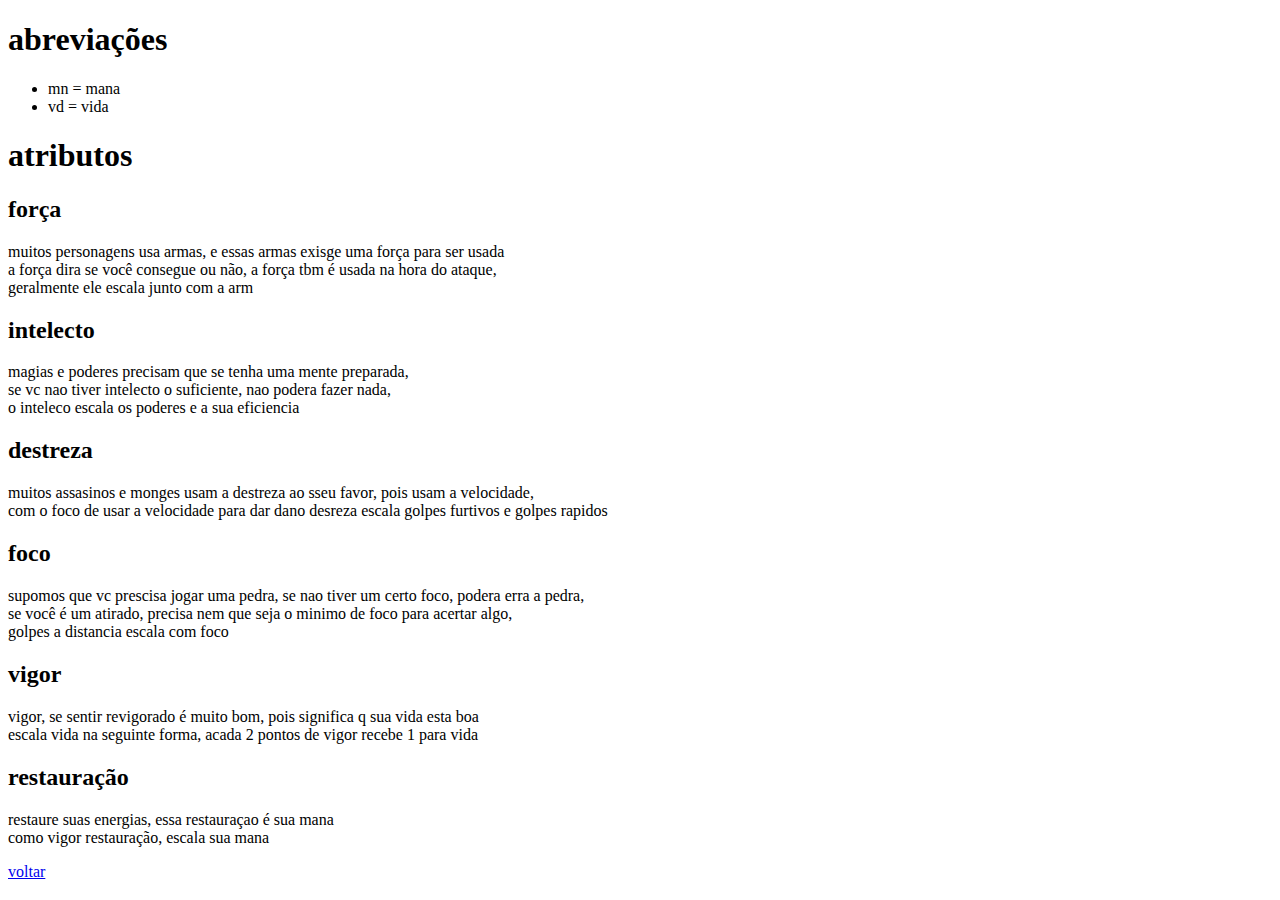
<file: outros.html>
<!DOCTYPE html>
<html>
<head>
    <meta charset="UTF-8">
    <meta http-equiv="X-UA-Compatible" content="IE=edge">
    <meta name="viewport" content="width=device-width, initial-scale=1.0">
    <title>manual</title>
</head>
<body>	
	<h1>abreviações</h1>
        <ul>
	<li>mn = mana
	<li>vd = vida
	</ul>
	<h1>atributos</h1>
	<h2>força</h2> 
	<p> muitos personagens usa armas, e essas armas exisge uma força para ser usada<br>
	a força dira se você consegue ou não, a força tbm é usada na hora do ataque,<br>
	 geralmente ele escala junto com a arm </p>
	<h2>intelecto</h2>
	<p> magias e poderes precisam que se tenha uma mente preparada,<br>
	se vc nao tiver intelecto o suficiente, nao podera fazer nada,<br>
	o inteleco escala os poderes e a sua eficiencia</p> 
	<h2>destreza</h2>
	<p>muitos assasinos e monges usam a destreza ao sseu favor, pois usam a velocidade,<br>
	com o foco de usar a velocidade para dar dano desreza escala golpes furtivos e golpes rapidos</p>
	<h2>foco</h2>
	<p>supomos que vc prescisa jogar uma pedra, se nao tiver um certo foco, podera erra a pedra,<br>
	se você é um atirado, precisa nem que seja o minimo de foco para acertar algo,<br>
	golpes a distancia escala com foco</p>
	<h2>vigor</h2><p>
	vigor, se sentir revigorado é muito bom, pois significa q sua vida esta boa<br>
	escala vida na seguinte forma, acada 2 pontos de vigor recebe 1 para vida</p>
	<h2>restauração</h2>
	<p>restaure suas energias, essa restauraçao é sua mana<br>
	como vigor restauração, escala sua mana</p>

	<a href="index.html">voltar</a>
 
</body>
</html>
</file>
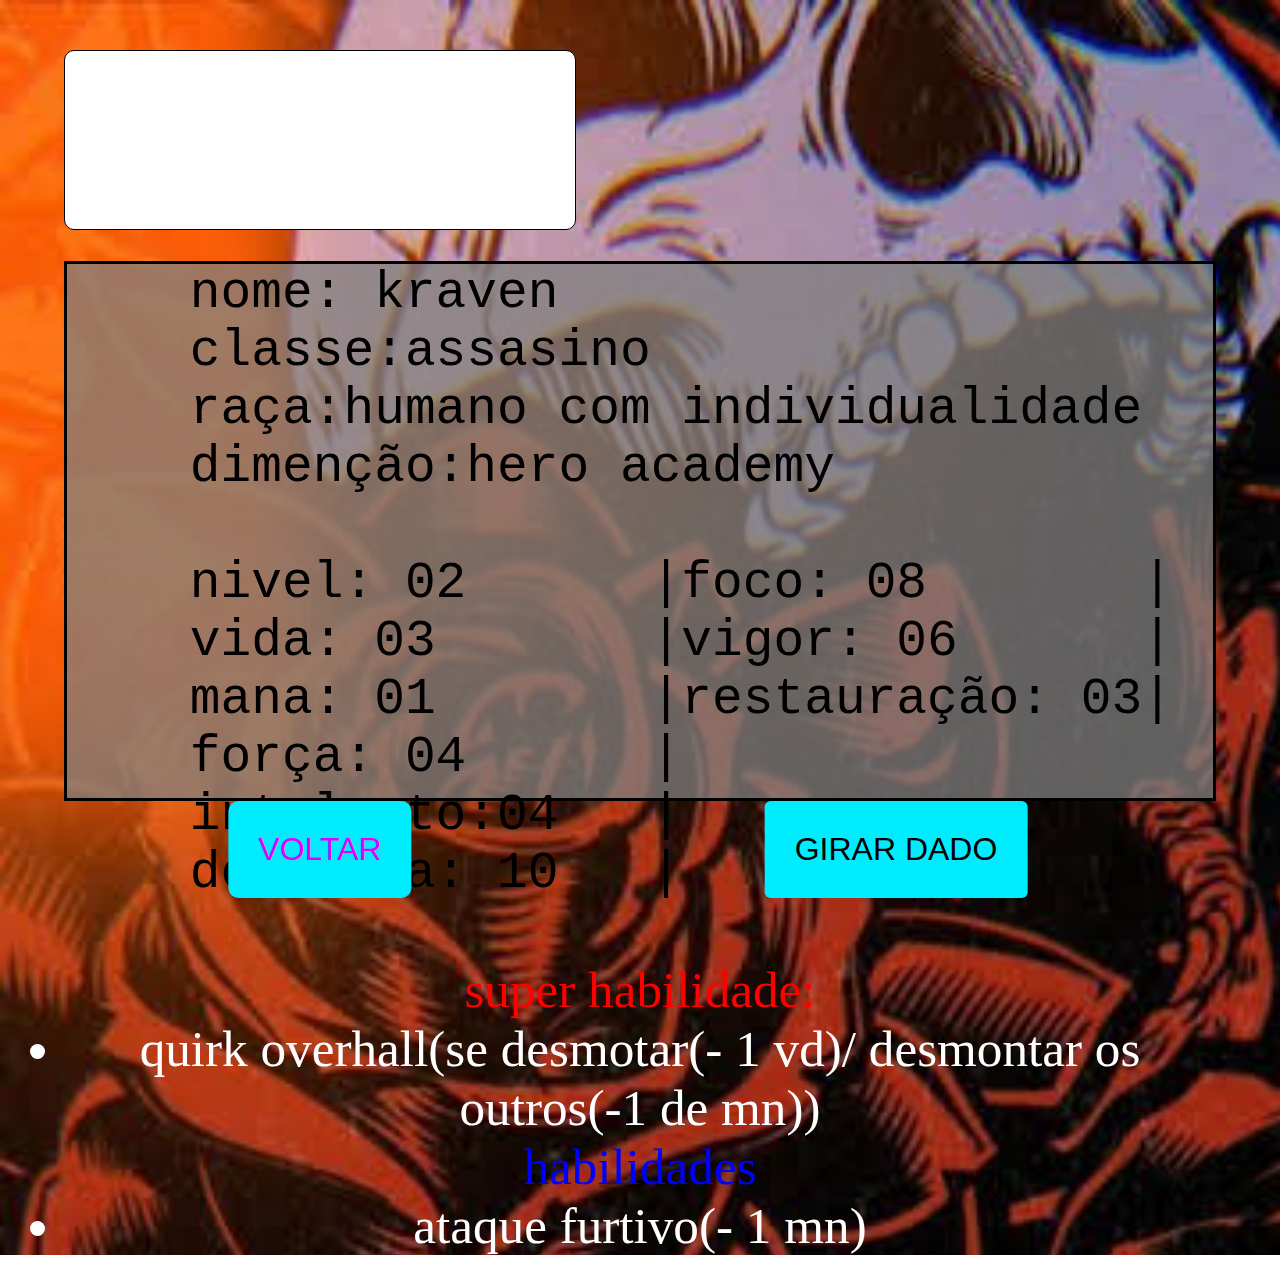
<file: kraven/kraven.html>
<!DOCTYPE html>
<html lang="pt-br">
<head>
    <meta charset="utf-8">
    <title>kira</title>
        <link rel="stylesheet" href="../default.css">
    <style>
        body{
            background-image: url(background.jpeg);
            
            background-repeat: no-repeat;
            background-size: 110%;
            
        }footer > a{
            background-color: #00EDFF;
            color: #E300FF;
        }button{
            background-color: #00EDFF;
            color: #E300FF;
        }li{
            color: white;
        }
    </style>
    </head>
<body>
<div class="dados">
<p id="placeholder">
</p>
<ul>
    <li>2 espadas leves mgk (+2 mgk/ + des/3)
    <li>lança simples +1 atk(+ des/3)
</ul>
<button id="button">girar dado</button>
</div>
    <div class="ficha">
        <pre>
    nome: kraven
    classe:assasino
    raça:humano com individualidade
    dimenção:hero academy

    nivel: 02      |foco: 08       |
    vida: 03       |vigor: 06      |
    mana: 01       |restauração: 03|    
    força: 04      |
    intelecto:04   |
    destreza: 10   |
        </pre>
<p><span style="color: red;">super habilidade:</span></p>
        <ul>
            <li>quirk overhall(se desmotar(- 1 vd)/ desmontar os outros(-1 de mn))
        </ul>
        <p style="color: blue;">habilidades</p>
        <ul>
            <li>ataque furtivo(- 1 mn)
        </ul>
    </div>
    <footer><a href="../index.html">voltar</a></footer>
    <script src="../dice.js"></script>
</body>
</html>
</file>
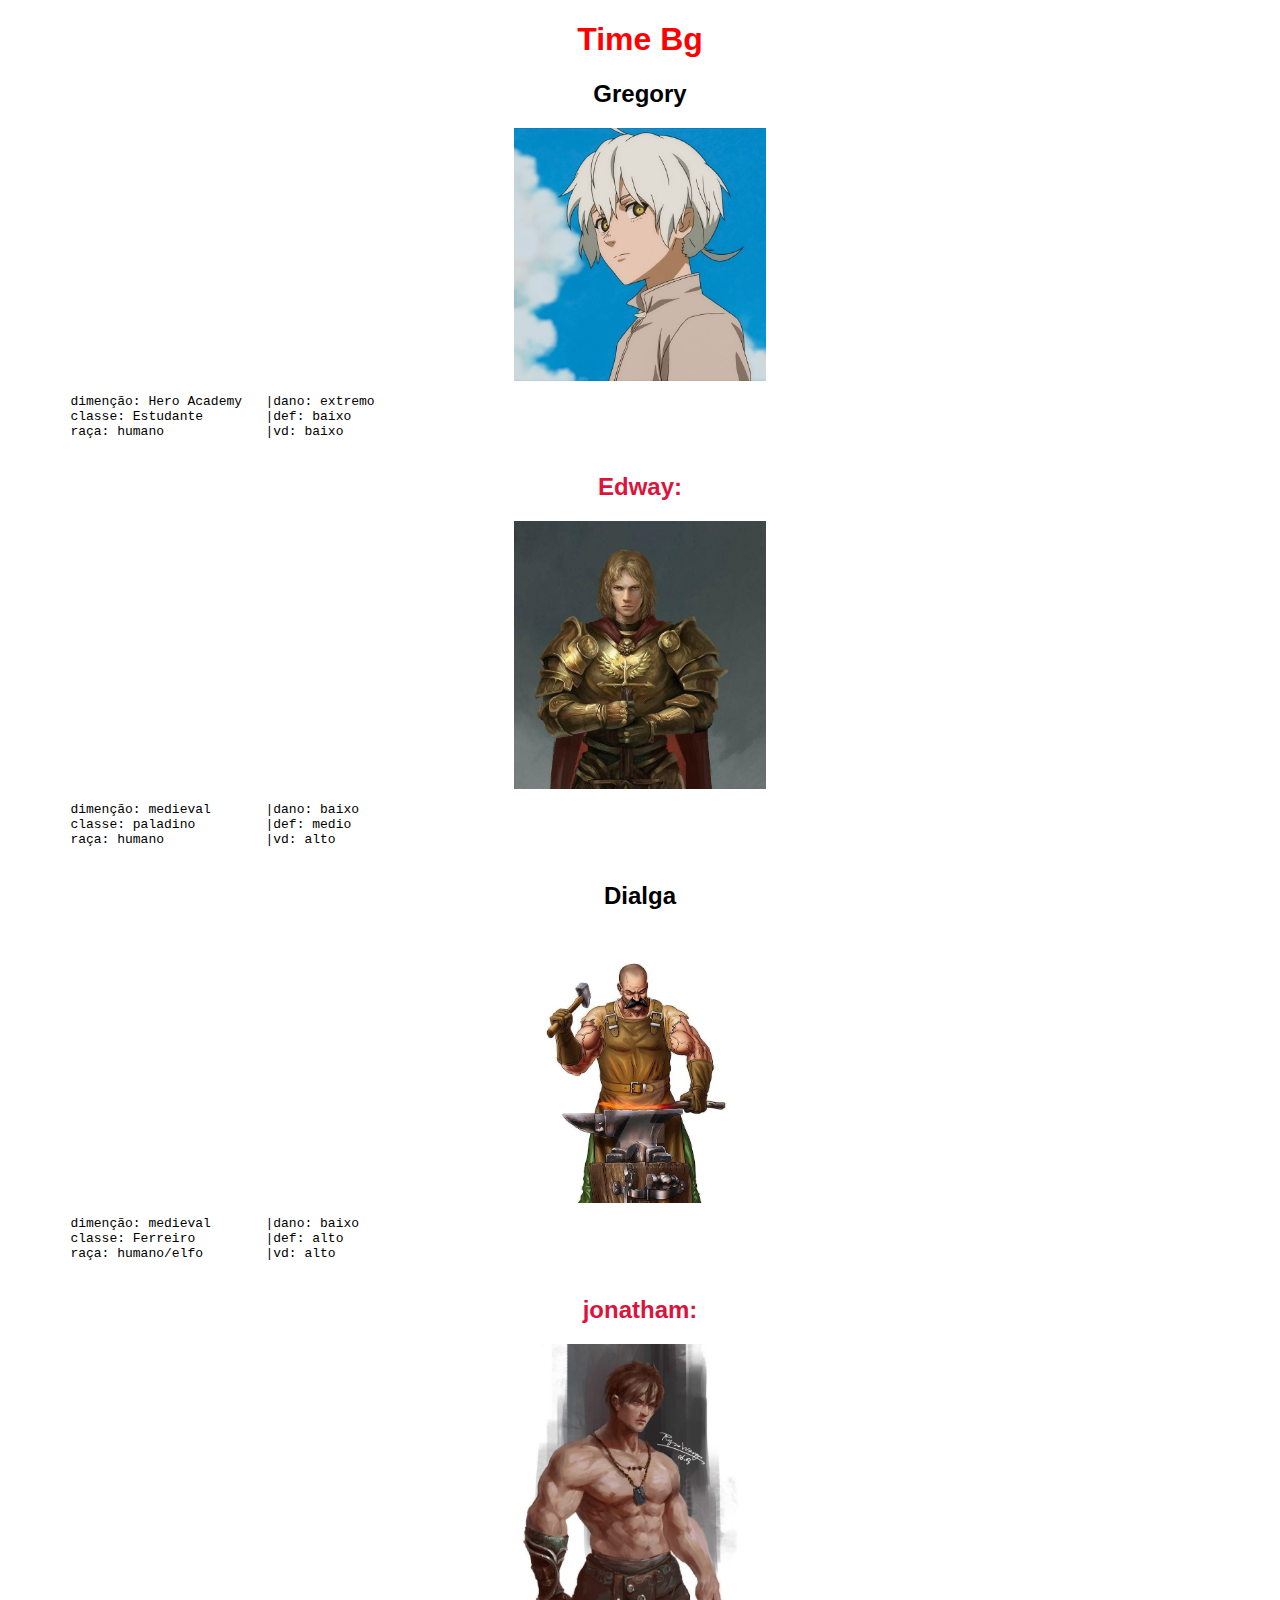
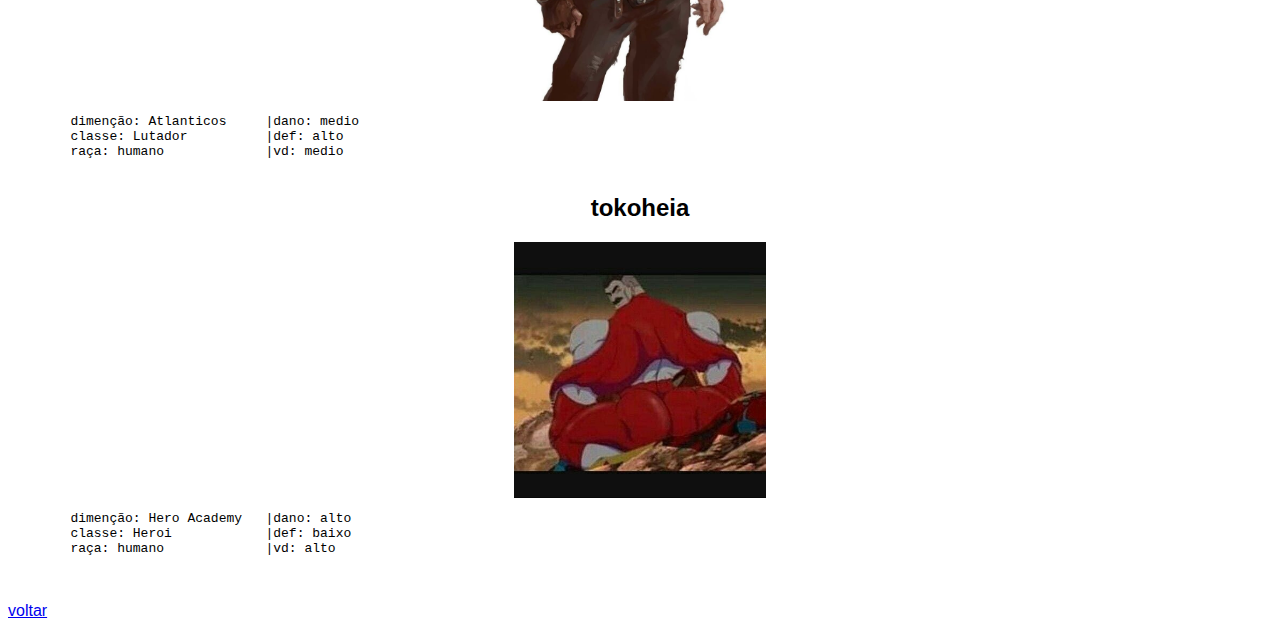
<file: mestre/Bg.html>
<!DOCTYPE html>
<html lang="pt-br">
<head>
    <meta charset="UTF-8">
    <meta http-equiv="X-UA-Compatible" content="IE=edge">
    <meta name="viewport" content="width=device-width, initial-scale=1.0">
    <title>Document</title>
<link rel="stylesheet" href="style.css">
</head>
<body>
    <h1 style="color: red;">Time Bg</h1>
    <h2>Gregory</h2>
    <img src="bg-image/gregory.jpeg" alt="foto do gregory">
    <pre>
        dimenção: Hero Academy   |dano: extremo
        classe: Estudante        |def: baixo
        raça: humano             |vd: baixo
    </pre>
    <h2 class="morreu">Edway:</h2>
    <img src="bg-image/edway.jpeg" alt="foto do edway">
    <pre>
        dimenção: medieval       |dano: baixo
        classe: paladino         |def: medio
        raça: humano             |vd: alto
    </pre>
    <h2>Dialga</h2>
    <img src="bg-image/dialga.jpeg" alt="foto do dialga">
    <pre>
        dimenção: medieval       |dano: baixo
        classe: Ferreiro         |def: alto
        raça: humano/elfo        |vd: alto
    </pre>
    <h2 class="morreu">jonatham:</h2>
    <img src="bg-image/jhonny.jpeg" alt="foto do jonatham">
    <pre>
        dimenção: Atlanticos     |dano: medio
        classe: Lutador          |def: alto
        raça: humano             |vd: medio
    </pre>
    <h2>tokoheia</h2>
    <img src="bg-image/tokoheia.jpeg" alt="foto do tokoheia">
    <pre>
        dimenção: Hero Academy   |dano: alto
        classe: Heroi            |def: baixo
        raça: humano             |vd: alto
    </pre>
    <br>
    <a href="personagens.html" rel="back">voltar</a>
</body>
</html>
</file>
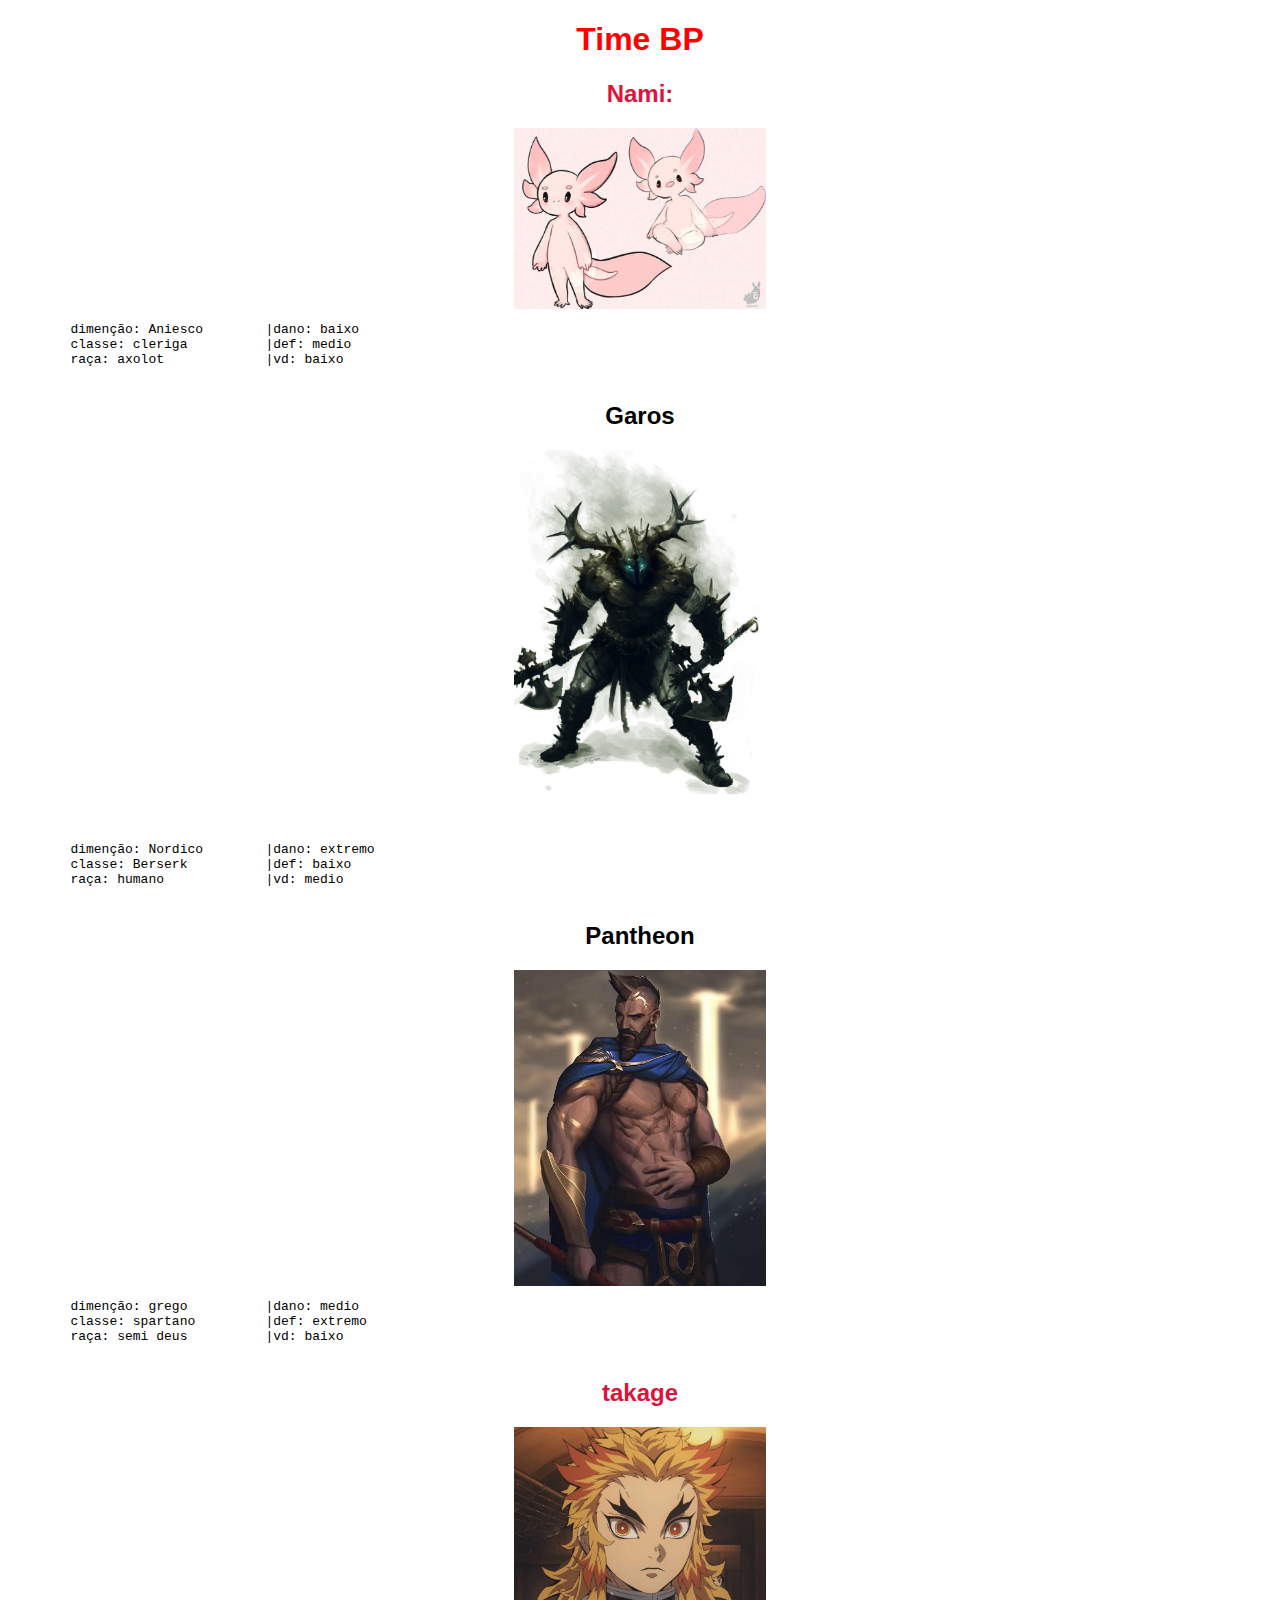
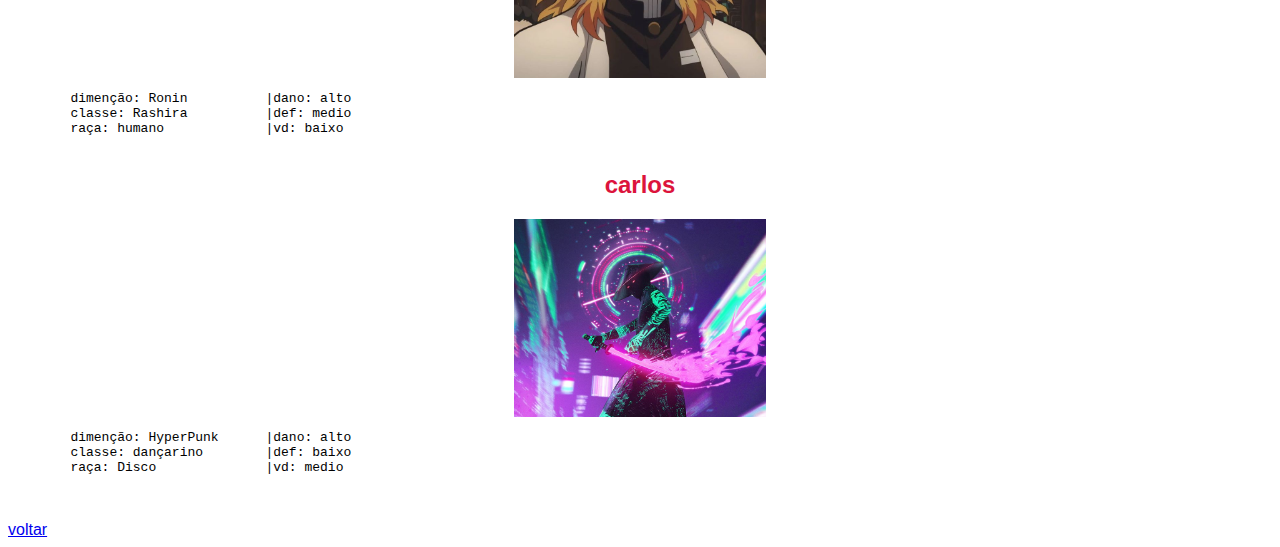
<file: mestre/bp.html>
<!DOCTYPE html>
<html lang="pt-br">
<head>
    <meta charset="UTF-8">
    <meta http-equiv="X-UA-Compatible" content="IE=edge">
    <meta name="viewport" content="width=device-width, initial-scale=1.0">
    <title>Document</title>
  <link rel="stylesheet" href="style.css">
</head>
<body>
    <h1 style="color: red;">Time BP</h1>
    <h2 class="morreu">Nami:</h2>
    <img src="bpImg/nami.jpeg" alt="Foto da Nami">
    <pre>
        dimenção: Aniesco        |dano: baixo
        classe: cleriga          |def: medio
        raça: axolot             |vd: baixo
    </pre>
    <h2>Garos</h2>
    <img src="bpImg/garos.png" alt="Foto do Garos">
    <pre>
        dimenção: Nordico        |dano: extremo
        classe: Berserk          |def: baixo
        raça: humano             |vd: medio
    </pre>
    <h2>Pantheon</h2>
    <img src="bpImg/panthein.jfif" alt="Foto do Pantheon">
    <pre>
        dimenção: grego          |dano: medio
        classe: spartano         |def: extremo
        raça: semi deus          |vd: baixo
    </pre>
    <h2 class="morreu">takage</h2>
    <img src="bpImg/takage.jfif" alt="Foto do takage">
    <pre>
        dimenção: Ronin          |dano: alto
        classe: Rashira          |def: medio
        raça: humano             |vd: baixo
    </pre>
    <h2 class="morreu">carlos</h2>
    <img src="bpImg/carlos.jfif" alt="foto do carlos">
    <pre>
        dimenção: HyperPunk      |dano: alto
        classe: dançarino        |def: baixo
        raça: Disco              |vd: medio
    </pre>
    <br>
    <a href="personagens.html" rel="back">voltar</a>
</body>
</html>
</file>
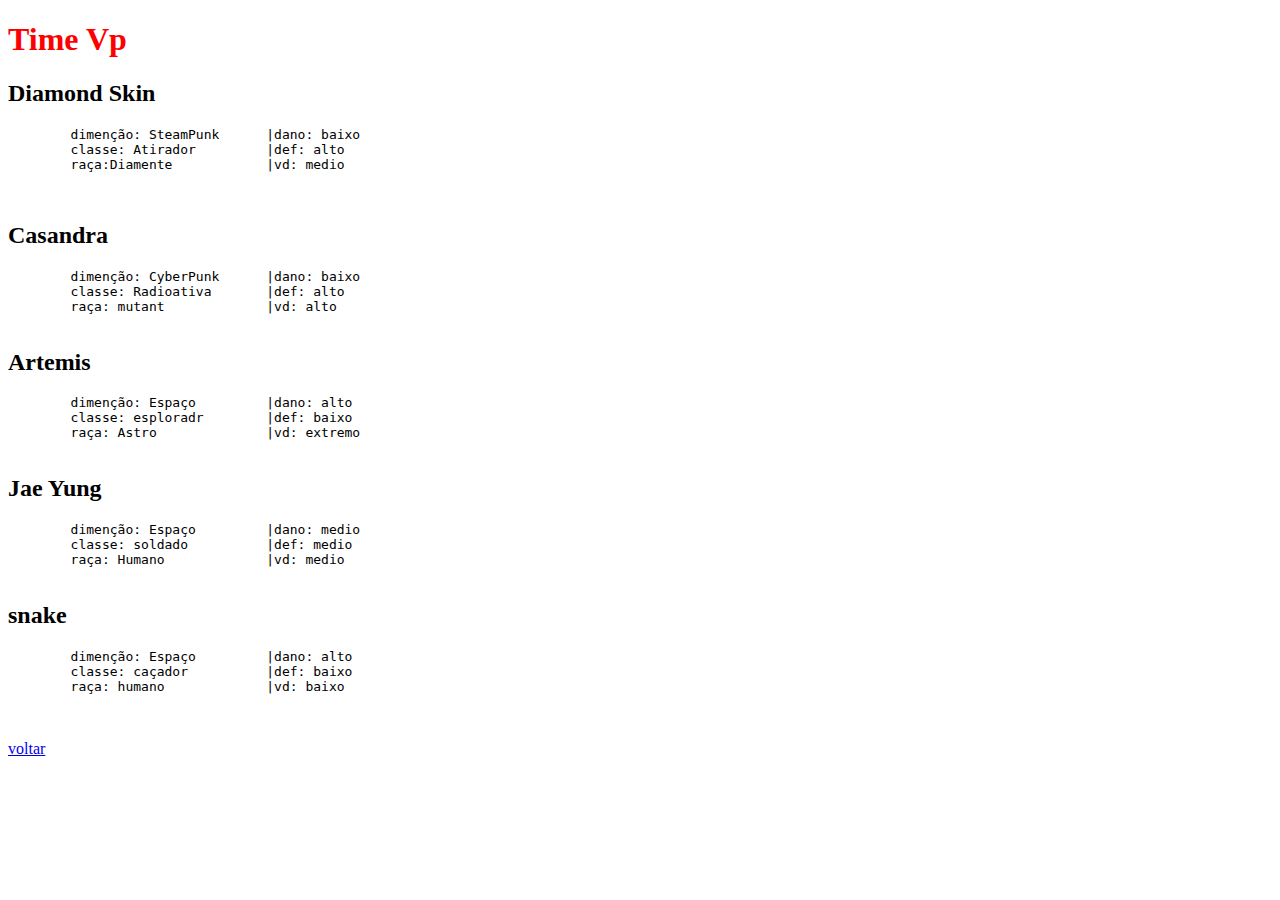
<file: mestre/Vb.html>
<!DOCTYPE html>
<html lang="pt-br">
<head>
    <meta charset="UTF-8">
    <meta http-equiv="X-UA-Compatible" content="IE=edge">
    <meta name="viewport" content="width=device-width, initial-scale=1.0">
    <title>Document</title>
    <style>
        .morreu{
            color: crimson;
        }
    </style>
</head>
<body>
    <h1 style="color: red;">Time Vp</h1>
    <h2>Diamond Skin</h2>
    <pre>
        dimenção: SteamPunk      |dano: baixo
        classe: Atirador         |def: alto
        raça:Diamente            |vd: medio

    </pre>
    <h2>Casandra</h2>
    <pre>
        dimenção: CyberPunk      |dano: baixo
        classe: Radioativa       |def: alto
        raça: mutant             |vd: alto
    </pre>
    <h2>Artemis</h2>
    <pre>
        dimenção: Espaço         |dano: alto
        classe: esploradr        |def: baixo
        raça: Astro              |vd: extremo
    </pre>
    <h2>Jae Yung</h2>
    <pre>
        dimenção: Espaço         |dano: medio
        classe: soldado          |def: medio
        raça: Humano             |vd: medio
    </pre>
    <h2>snake</h2>
    <pre>
        dimenção: Espaço         |dano: alto
        classe: caçador          |def: baixo
        raça: humano             |vd: baixo
    </pre>
    <br>
    <a href="personagens.html" rel="back">voltar</a>
</body>
</html>
</file>
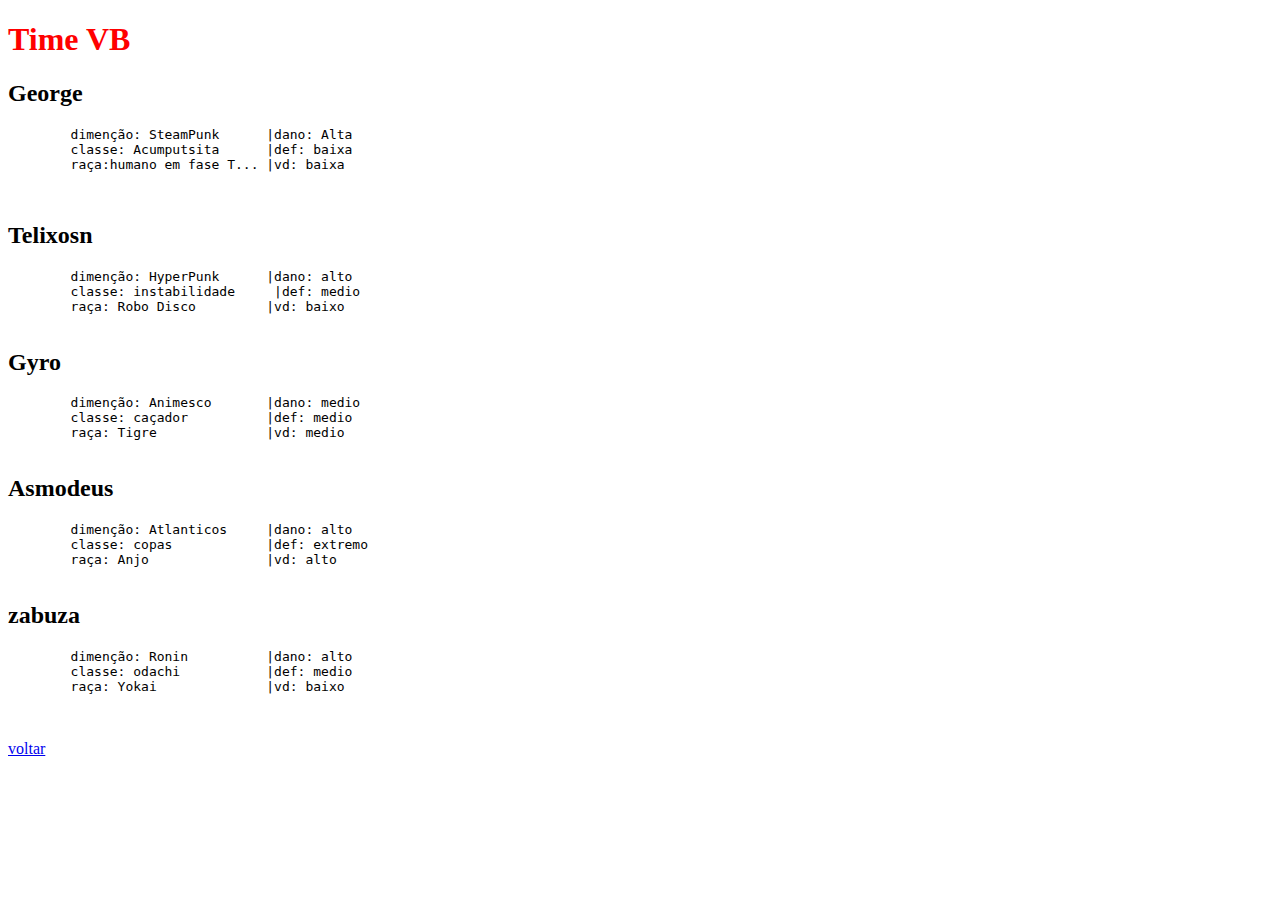
<file: mestre/Vp.html>
<!DOCTYPE html>
<html lang="pt-br">
<head>
    <meta charset="UTF-8">
    <meta http-equiv="X-UA-Compatible" content="IE=edge">
    <meta name="viewport" content="width=device-width, initial-scale=1.0">
    <title>Document</title>
    <style>
        .morreu{
            color: crimson;
        }
    </style>
</head>
<body>
    <h1 style="color: red;">Time VB</h1>
    <h2>George</h2>
    <pre>
        dimenção: SteamPunk      |dano: Alta
        classe: Acumputsita      |def: baixa
        raça:humano em fase T... |vd: baixa

    </pre>
    <h2>Telixosn</h2>
    <pre>
        dimenção: HyperPunk      |dano: alto
        classe: instabilidade     |def: medio
        raça: Robo Disco         |vd: baixo
    </pre>
    <h2>Gyro</h2>
    <pre>
        dimenção: Animesco       |dano: medio
        classe: caçador          |def: medio
        raça: Tigre              |vd: medio
    </pre>
    <h2 class=>Asmodeus</h2>
    <pre>
        dimenção: Atlanticos     |dano: alto
        classe: copas            |def: extremo
        raça: Anjo               |vd: alto
    </pre>
    <h2 class=>zabuza</h2>
    <pre>
        dimenção: Ronin          |dano: alto
        classe: odachi           |def: medio
        raça: Yokai              |vd: baixo
    </pre>
    <br>
    <a href="personagens.html" rel="back">voltar</a>
</body>
</html>
</file>
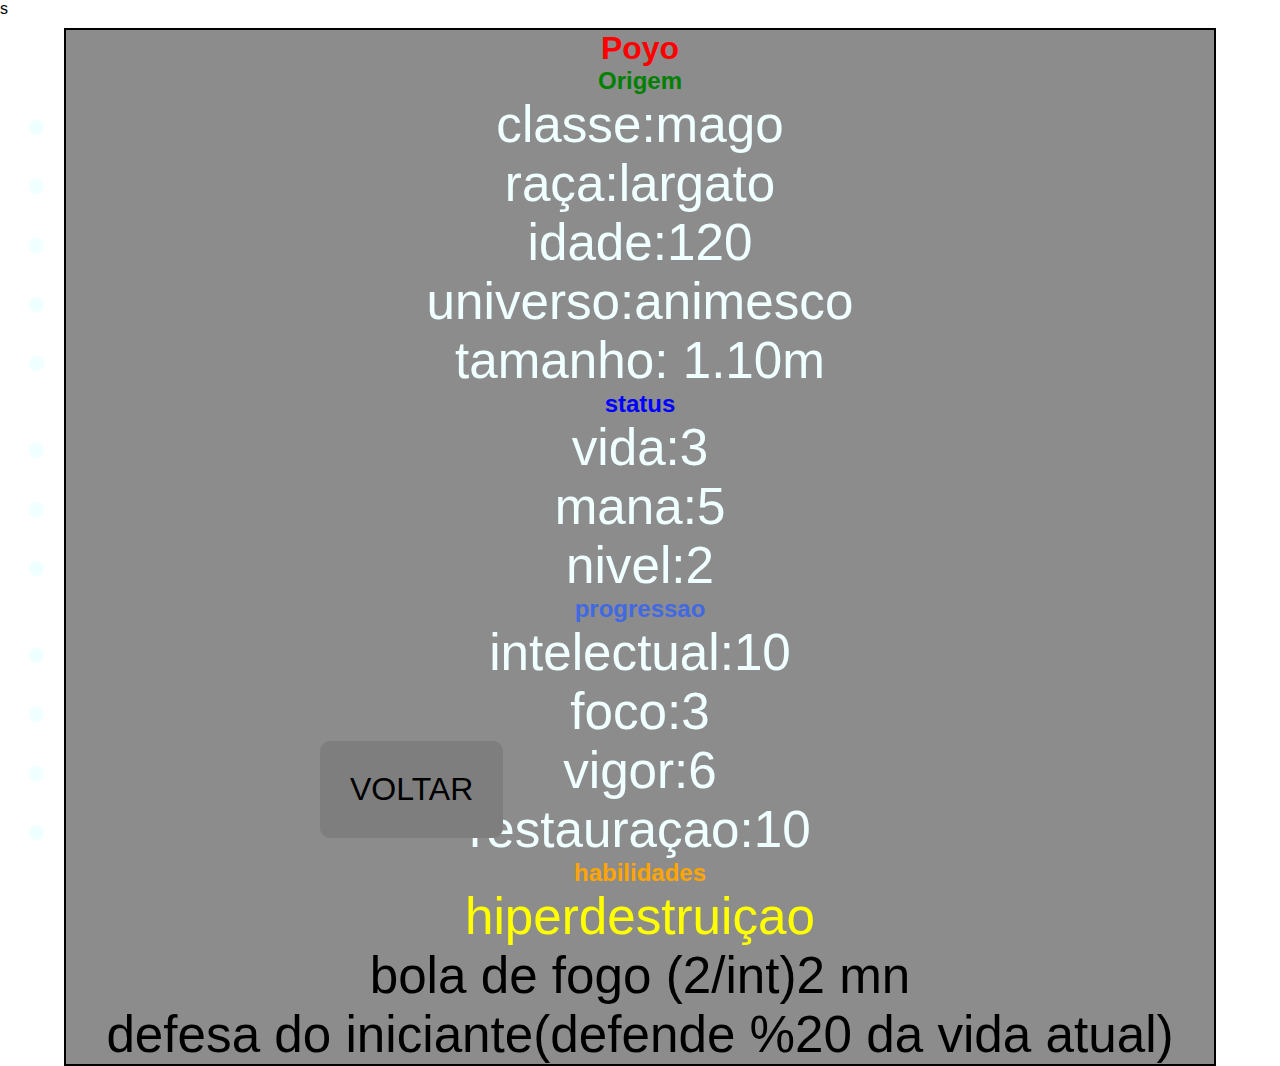
<file: poyo/poyo.html>
<!DOCTYPE html>
<html>
<head>
    <meta charset="UTF-8">
    <meta http-equiv="X-UA-Compatible" content="IE=edge">
    <meta name="viewport" content="width=device-width, initial-scale=1.0">
	        <link rel="stylesheet" href="../default.css">
	<style>
	*{font-family:arial;}
	body{
		background-image: url(https://i.pinimg.com/564x/4d/47/a6/4d47a6d29117b59951d0e21545feb0bb.jpg);
		background-size: 123%;
		background-position: 90% 0%;
	}
	div{
	text-align:center;
	margin:auto;
	position:relative; 
	top:10px;
	width: 90%;
	background-color: #00000073;
	border:2px solid black;
	}footer>a{
	background-color:#7e7e7e;
	position:absolute;
	top:-60px;	
	color:black;	
	}footer:hover >a{
	background-color: #e9e8e8;
	}h1{
	font-size: 2em;	
	}
	ul{
		color: azure;
	}
	</style>
    <title>poyo</title>s

</head>
<body>	
   	<div>
	<h1 style="color:red;">Poyo</h1>
	<h2 style="color:green">Origem</h2>
	<ul>
	<li>classe:mago
	<li>raça:largato
	<li>idade:120
	<li>universo:animesco
	<li>tamanho: 1.10m
	</ul>
	<h2 style="color:blue;">status</h2>
	<ul>
	<li>vida:3
	<li>mana:5
	<li>nivel:2
	</ul>
	<h2 style="color: royalblue;">progressao</h2>
	<ul>
	<li>intelectual:10
	<li>foco:3
	<li>vigor:6
	<li>restauraçao:10
	</ul>
	<h2 style="color:orange;">habilidades</h2>
	<p style="color:yellow">hiperdestruiçao<p>
	<p>bola de fogo (2/int)2 mn</p>
	<p>defesa do iniciante(defende %20 da vida atual)</p>
	</div>
	<footer><a href="../index.html">voltar</a></footer>

</body>
</html>
</file>
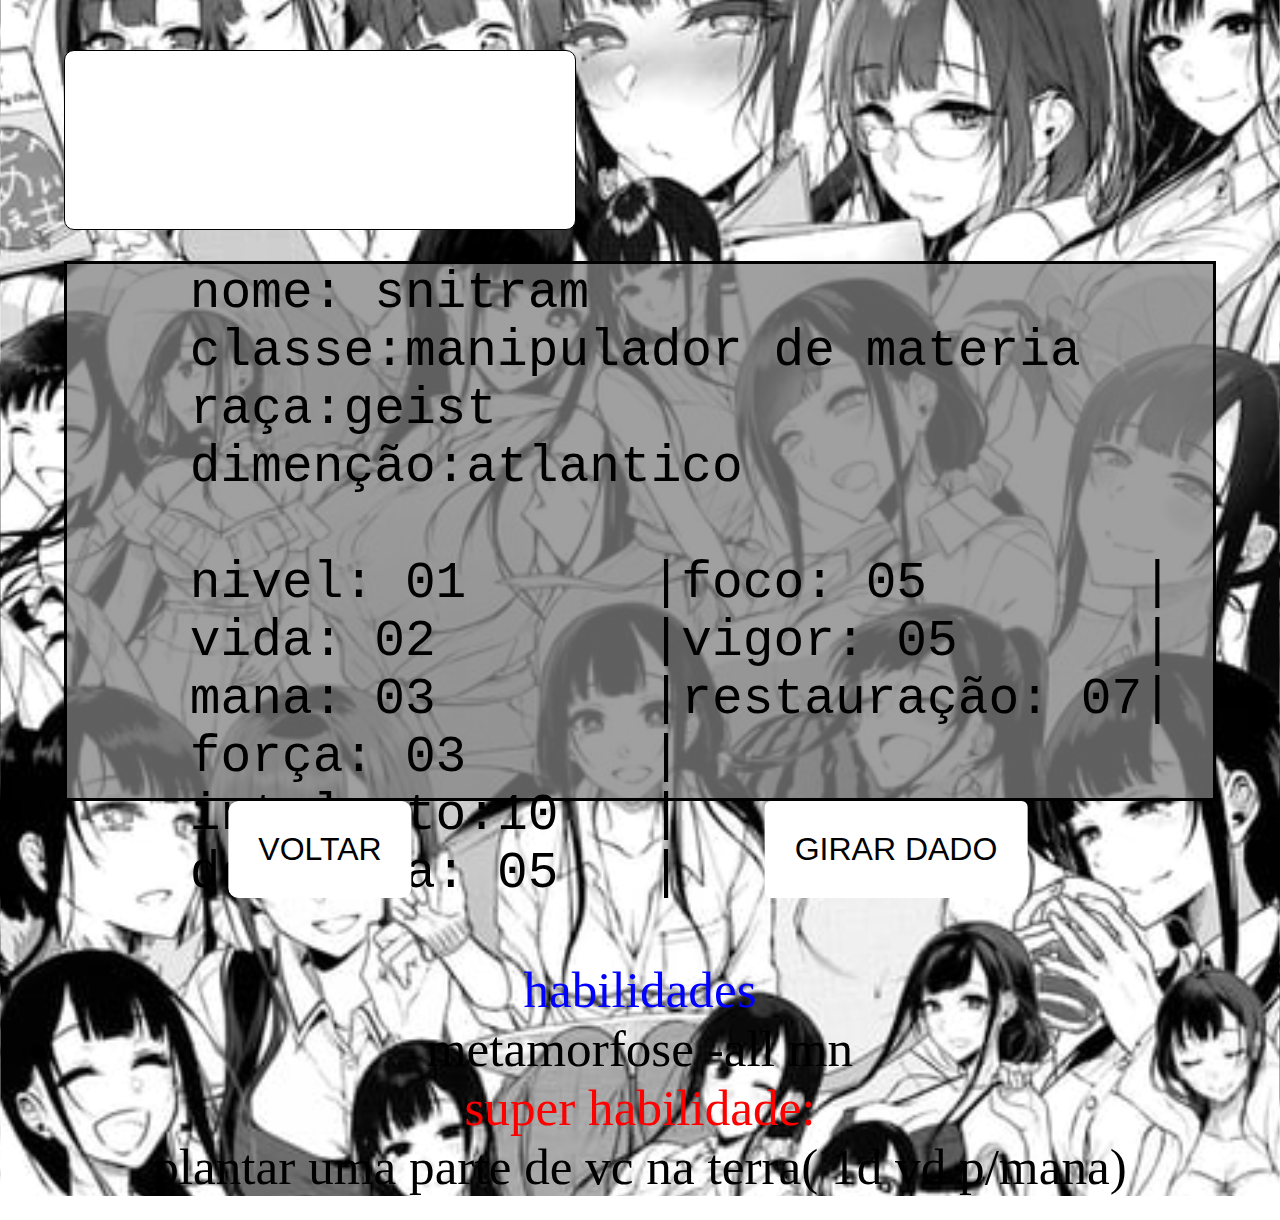
<file: snitram/snitram.html>
<!DOCTYPE html>
<html lang="pt-br">
<head>
    <meta charset="utf-8">
    <title>snitram</title>
        <link rel="stylesheet" href="../default.css">
    <style>
        body{
            background-image: url(background.jpeg);
            background-position: center 3%;
	    background-size: cover;
            
        }footer > a{
            background-color: white;
            color: black;
        }button{
            background-color: white;
            color: black;
        }
    </style>
    </head>
<body>
	<div class="dados">
	
	<ul style="color: brown;">
	<li> manoplas magicas(dano magiko, res/3 de dano)
	</ul>

	<p id="placeholder">
</p>
<button id="button">girar dado</button>
</div>
    <div class="ficha">
        <pre>
    nome: snitram
    classe:manipulador de materia
    raça:geist
    dimenção:atlantico

    nivel: 01      |foco: 05       |
    vida: 02       |vigor: 05      |
    mana: 03       |restauração: 07|    
    força: 03      |
    intelecto:10   |
    destresa: 05   |
        </pre>

	<p style="color:blue;">habilidades</p>
	<ul> 
	<li>metamorfose -all mn
	</ul>
<p><span style="color: red;">super habilidade:</span><br>plantar uma parte de vc na terra( 1d vd p/mana)</p>
    </div>
    <footer><a href="../index.html">voltar</a></footer>
    <script src="../dice.js"></script>
</body>
</html>
</file>
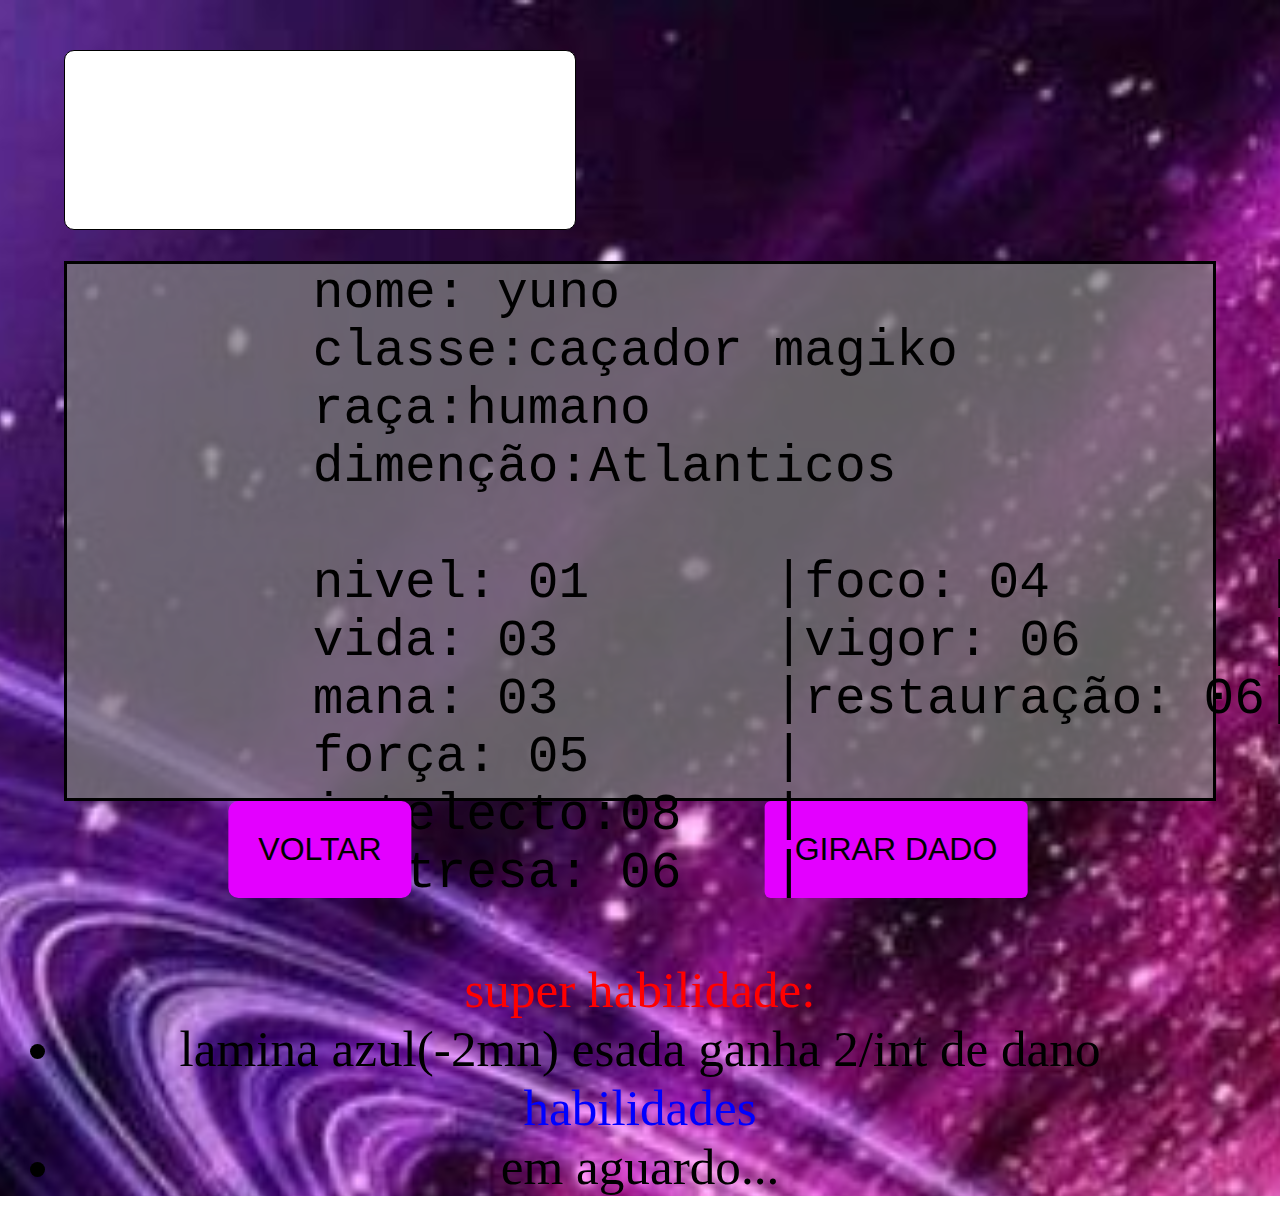
<file: yuno/yuno.html>
<!DOCTYPE html>
<html lang="pt-br">
<head>
    <meta charset="utf-8">
    <title>yuno</title>
        <link rel="stylesheet" href="../default.css">
    <style>
        body{
            background-image: url(background.jpeg);
            background-position: 90% 0%;
            background-size: 187%;
            
        }footer > a{
            background-color: #E300FF;
            color: black;
        }button{
            background-color: #E300FF;
            color: black;
        }
    </style>
    </head>
<body>
    <div class="dados">
    <p id="placeholder">
    </p>
    <ul>
        <li>nada
    </ul>
    <button id="button">girar dado</button>
    </div>
        <div class="ficha">
            <pre>
        nome: yuno
        classe:caçador magiko
        raça:humano
        dimenção:Atlanticos
    
        nivel: 01      |foco: 04       |
        vida: 03       |vigor: 06      |
        mana: 03       |restauração: 06|    
        força: 05      |
        intelecto:08   |
        destresa: 06   |
            </pre>
    <p><span style="color: red;">super habilidade:</span></p>
            <ul>
                <li>lamina azul(-2mn) esada ganha 2/int de dano
            </ul>
            <p style="color: blue;">habilidades</p>
            <ul>
                <li>em aguardo...
            </ul>
        </div>
        <footer><a href="../index.html">voltar</a></footer>
        <script src="../dice.js"></script>
    </body>
</html>
</file>
<file: default.css>
*{margin: 0; padding: 0; box-sizing: border-box;}
p{
    text-align: center;
    font-size: 4vw;
}li{
	font-size:4vw;
	text-align:center;
}

pre{
    font-size: 4vw;
    font-family: monospace;
}
footer{
    text-align: center;
    font-size: 2em;

    position: absolute;
    left: 25%;
    top: 89%;
    transform: translate(-50%);

    border-radius: 6px;
    border: none;

    color: rgb(255, 255, 255);
    text-transform: uppercase;
    cursor: pointer;
}footer>a{
    font-family: Arial, Helvetica, sans-serif;
    color: red;
    text-decoration: none;
    display: inline-block;
    background-color: #04AA6D;
    color: white;

    padding: 30px;
    border-radius: 10px;

    border: none;
    text-transform: uppercase;
}
 .ficha{
     /*justar area*/
     position: absolute;
    left: 50%;
    top: 89%;
    transform: translate(-50%, -100%);


     height: 60%;
     width: 90%;
     background-color: rgba(128, 128, 128, 0.747);
     border-width: medium;
     border:medium solid black;
     left: 50%;
 }

#placeholder {
    background-color: white;
    position: absolute;
    left: 25%;
    transform: translate(-50%);
  height: 20%;
  width: 40%;
  padding: 50px;
  margin: 50px auto;
  border: 1px solid black;
  border-radius: 10px;  
  font-size: 4em;
}
.dados > ul{
	position:absolute;
	left: 50%;
	top: 5%;
	color:white;
	display:none;
}
	.dados:hover > ul{
	display:block;
}

.dados>button {
    /*objeto posiçao*/
   position: absolute;
   top: 89%;
   left: 70%;
   transform: translate(-50%);

    font-size: 2em;
    border-radius: 6px;
    border: none;
    color: black;
    padding: 30px;
    text-transform: uppercase;
    cursor: pointer;
}
</file>
<file: mestre/style.css>
body {
    font-family:arial,sans-serif;
}
.morreu{
    color: crimson;
}
h1{
    text-align: center;
}
h2{
    text-align: center;
}
img{
    width: 20%;
    margin: auto;
    display: block;
}
</file>
